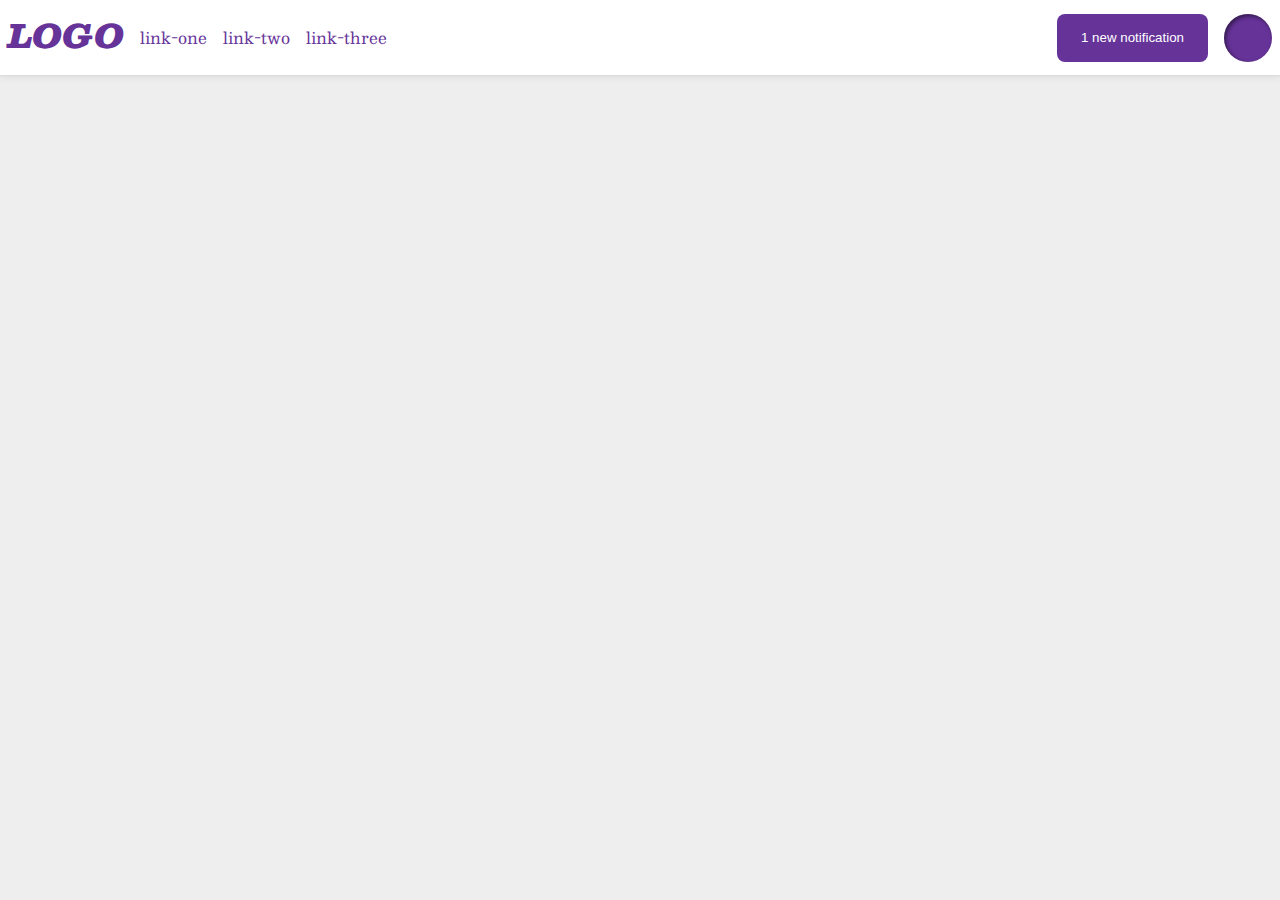
<file: flex/03-flex-header-2/index.html>
<!DOCTYPE html>
<html lang="en">
  <head>
    <meta charset="UTF-8">
    <meta http-equiv="X-UA-Compatible" content="IE=edge">
    <meta name="viewport" content="width=device-width, initial-scale=1.0">
    <title>Flex Header 2</title>
    <link rel="stylesheet" href="style.css">
  </head>
  <body>
    <div class="header">
      <div class="logo-container">
        <div class="logo">
          LOGO
        </div>
        <ul class="links">
          <li><a href="https://google.com">link-one</a></li>
          <li><a href="https://google.com">link-two</a></li>
          <li><a href="https://google.com">link-three</a></li>
        </ul>
      </div>
      <div class="notification-container">
        <button class="notifications">
          1 new notification
        </button>
        <div class="profile-image"></div>
      </div>
    </div>
  </body>
</html>
</file>
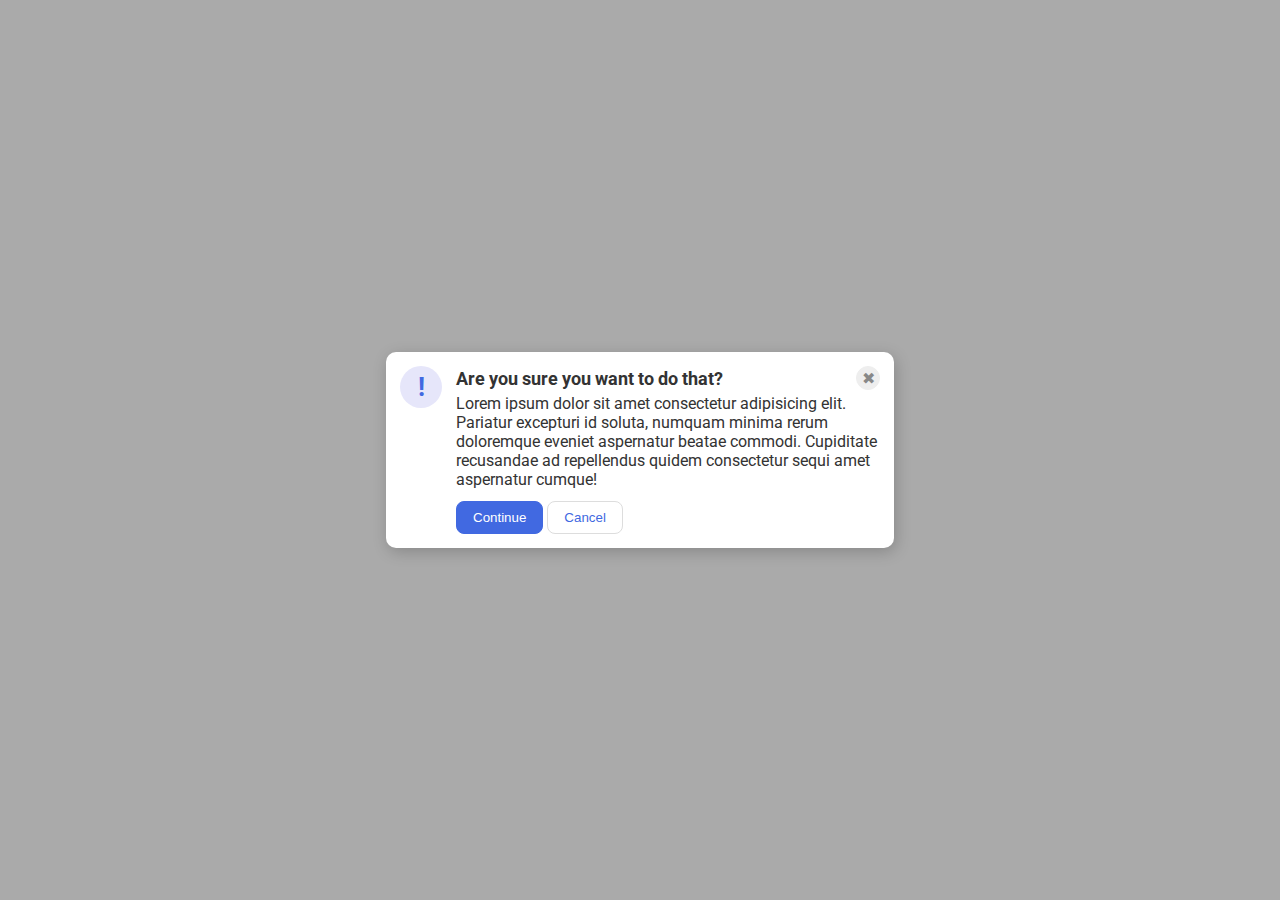
<file: flex/05-flex-modal/index.html>
<!DOCTYPE html>
<html lang="en">
  <head>
    <meta charset="UTF-8">
    <meta http-equiv="X-UA-Compatible" content="IE=edge">
    <meta name="viewport" content="width=device-width, initial-scale=1.0">
    <link rel="stylesheet" href="style.css">
    <title>Modal</title>
  </head>
  <body>
    <div class="modal">
      <div class="icon-container">
        <div class="icon">!</div>
      </div>
      <div class="content-container">
        <div class="header-container">
          <div class="header">Are you sure you want to do that?</div>
          <button class="close-button">✖</button>
        </div>
        <div class="text">Lorem ipsum dolor sit amet consectetur adipisicing elit. Pariatur excepturi id soluta, numquam minima rerum doloremque eveniet aspernatur beatae commodi. Cupiditate recusandae ad repellendus quidem consectetur sequi amet aspernatur cumque!</div>
        <button class="continue">Continue</button>
        <button class="cancel">Cancel</button>
      </div>
    </div>
  </body>
</html>
</file>
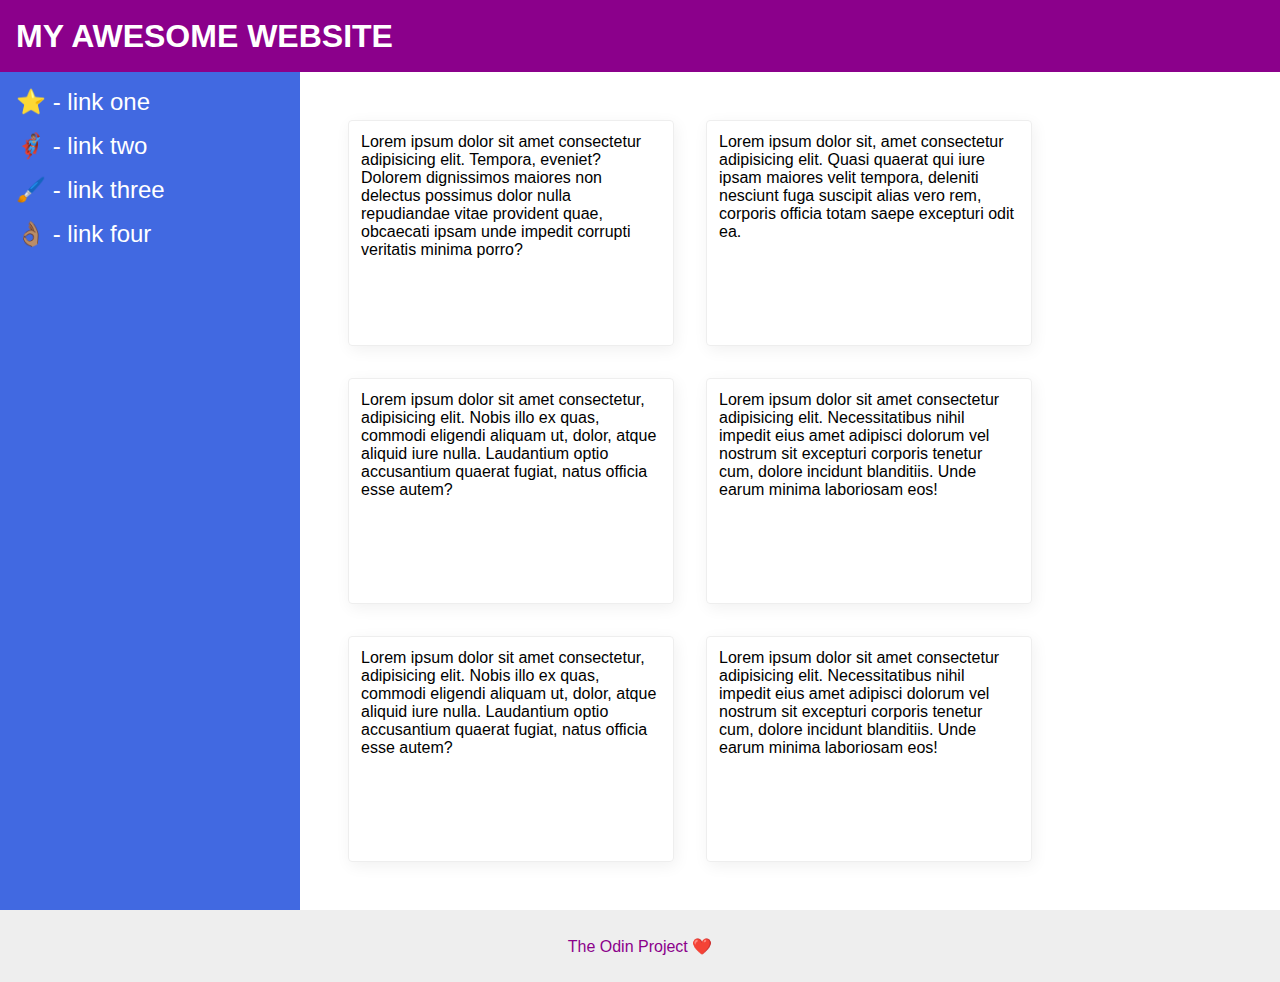
<file: flex/07-flex-layout-2/index.html>
<!DOCTYPE html>
<html lang="en">
  <head>
    <meta charset="UTF-8">
    <meta http-equiv="X-UA-Compatible" content="IE=edge">
    <meta name="viewport" content="width=device-width, initial-scale=1.0">
    <title>The Holy Grail</title>
    <link rel="stylesheet" href="style.css">
  </head>
  <body>
    
    <div class="header">
      MY AWESOME WEBSITE
    </div>

    <div class="content-container">
      <div class="sidebar">
        <ul>
          <li><a href="#">⭐ - link one</a></li>
          <li><a href="#">🦸🏽‍♂️ - link two</a></li>
          <li><a href="#">🖌️ - link three</a></li>
          <li><a href="#">👌🏽 - link four</a></li>
        </ul>
      </div>

      <div class="card-container">

        
        <div class="card">Lorem ipsum dolor sit amet consectetur adipisicing elit. Tempora, eveniet? Dolorem dignissimos maiores non delectus possimus dolor nulla repudiandae vitae provident quae, obcaecati ipsam unde impedit corrupti veritatis minima porro?</div>
        <div class="card">Lorem ipsum dolor sit, amet consectetur adipisicing elit. Quasi quaerat qui iure ipsam maiores velit tempora, deleniti nesciunt fuga suscipit alias vero rem, corporis officia totam saepe excepturi odit ea.</div>
        <div class="card">Lorem ipsum dolor sit amet consectetur, adipisicing elit. Nobis illo ex quas, commodi eligendi aliquam ut, dolor, atque aliquid iure nulla. Laudantium optio accusantium quaerat fugiat, natus officia esse autem?</div>
        <div class="card">Lorem ipsum dolor sit amet consectetur adipisicing elit. Necessitatibus nihil impedit eius amet adipisci dolorum vel nostrum sit excepturi corporis tenetur cum, dolore incidunt blanditiis. Unde earum minima laboriosam eos!</div>
        <div class="card">Lorem ipsum dolor sit amet consectetur, adipisicing elit. Nobis illo ex quas, commodi eligendi aliquam ut, dolor, atque aliquid iure nulla. Laudantium optio accusantium quaerat fugiat, natus officia esse autem?</div>
        <div class="card">Lorem ipsum dolor sit amet consectetur adipisicing elit. Necessitatibus nihil impedit eius amet adipisci dolorum vel nostrum sit excepturi corporis tenetur cum, dolore incidunt blanditiis. Unde earum minima laboriosam eos!</div>
      </div>
    </div>
    
    <div class="footer">
      The Odin Project ❤️
    </div>
  </body>
</html>
</file>
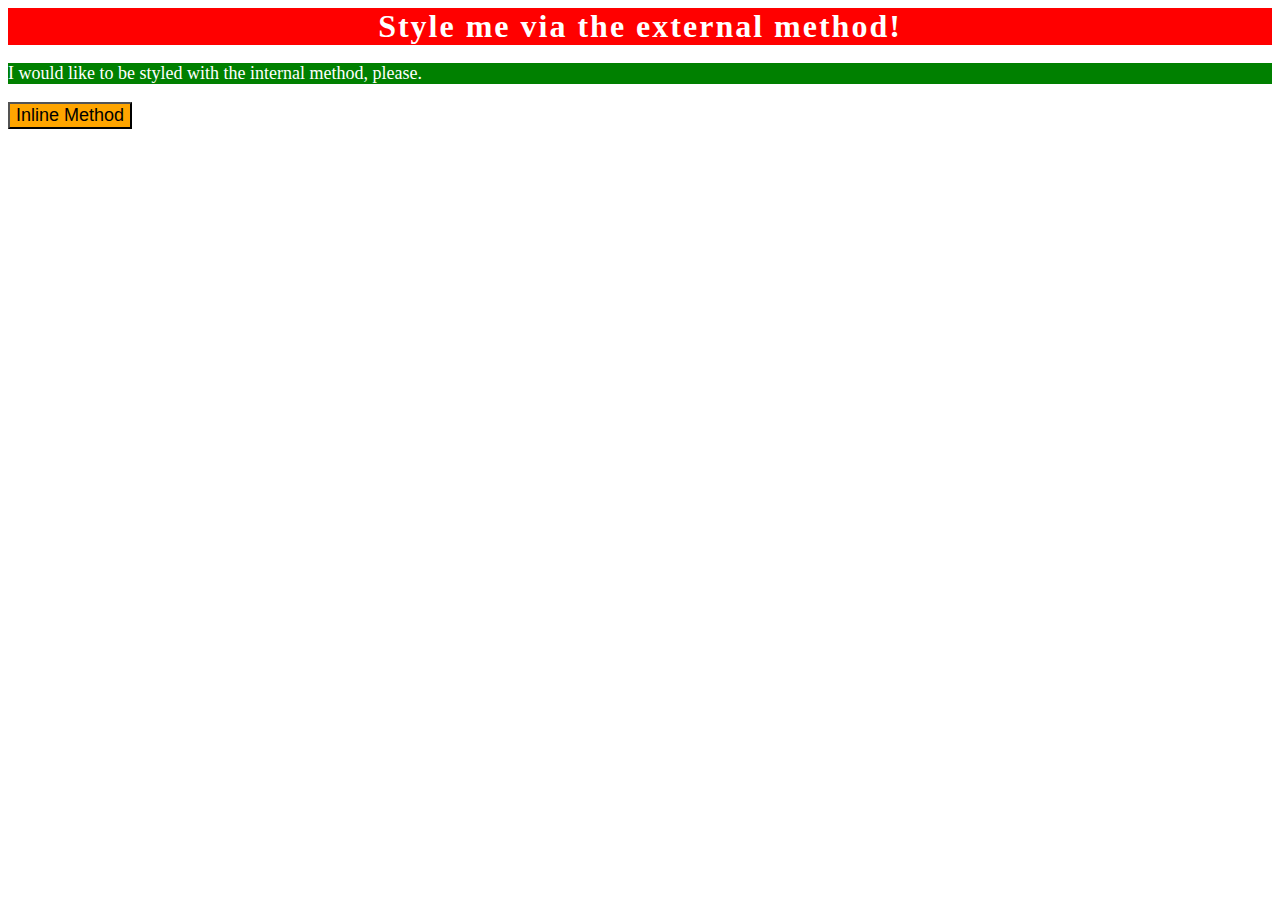
<file: foundations/01-css-methods/index.html>
<!DOCTYPE html>
<html lang="en">
  <head>
    <meta charset="UTF-8">
    <meta http-equiv="X-UA-Compatible" content="IE=edge">
    <meta name="viewport" content="width=device-width, initial-scale=1.0">
    <title>Methods for Adding CSS</title>
    <link rel="stylesheet" href="./style.css">
    <style>
      .section-paragraph-internal {
        background-color: green;
        font-size: 1.8rem;
        color: white;
      }
    </style>
  </head>

  <body>
    <div class="section-heading-external">Style me via the external method!</div>
    <p class="section-paragraph-internal">I would like to be styled with the internal method, please.</p>
    <button style="background-color: orange; font-size: 1.8rem;">Inline Method</button>
  </body>
</html>
</file>
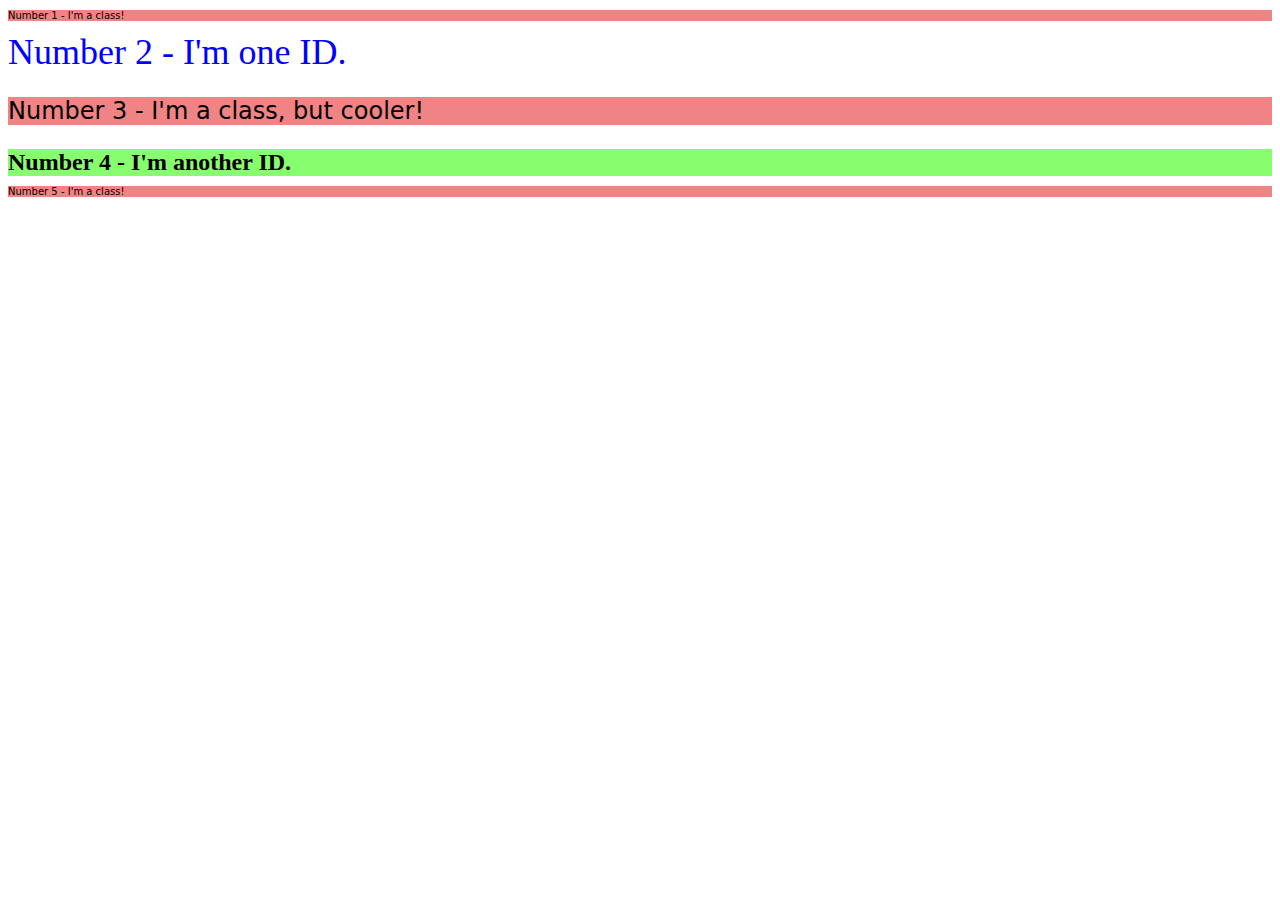
<file: foundations/02-class-id-selectors/index.html>
<!DOCTYPE html>
<html lang="en">
  <head>
    <meta charset="UTF-8">
    <meta http-equiv="X-UA-Compatible" content="IE=edge">
    <meta name="viewport" content="width=device-width, initial-scale=1.0">
    <title>Class and ID Selectors</title>
    <link rel="stylesheet" href="style.css">
  </head>
  <body>
    <p class="odd-paragraph">Number 1 - I'm a class!</p>
    <div id="second-paragraph">Number 2 - I'm one ID.</div>
    <p class="odd-paragraph font-size--helper">Number 3 - I'm a class, but cooler!</p>
    <div id="fourth-paragraph" class="font-size--helper">Number 4 - I'm another ID.</div>
    <p class="odd-paragraph">Number 5 - I'm a class!</p>
  </body>
</html>
</file>
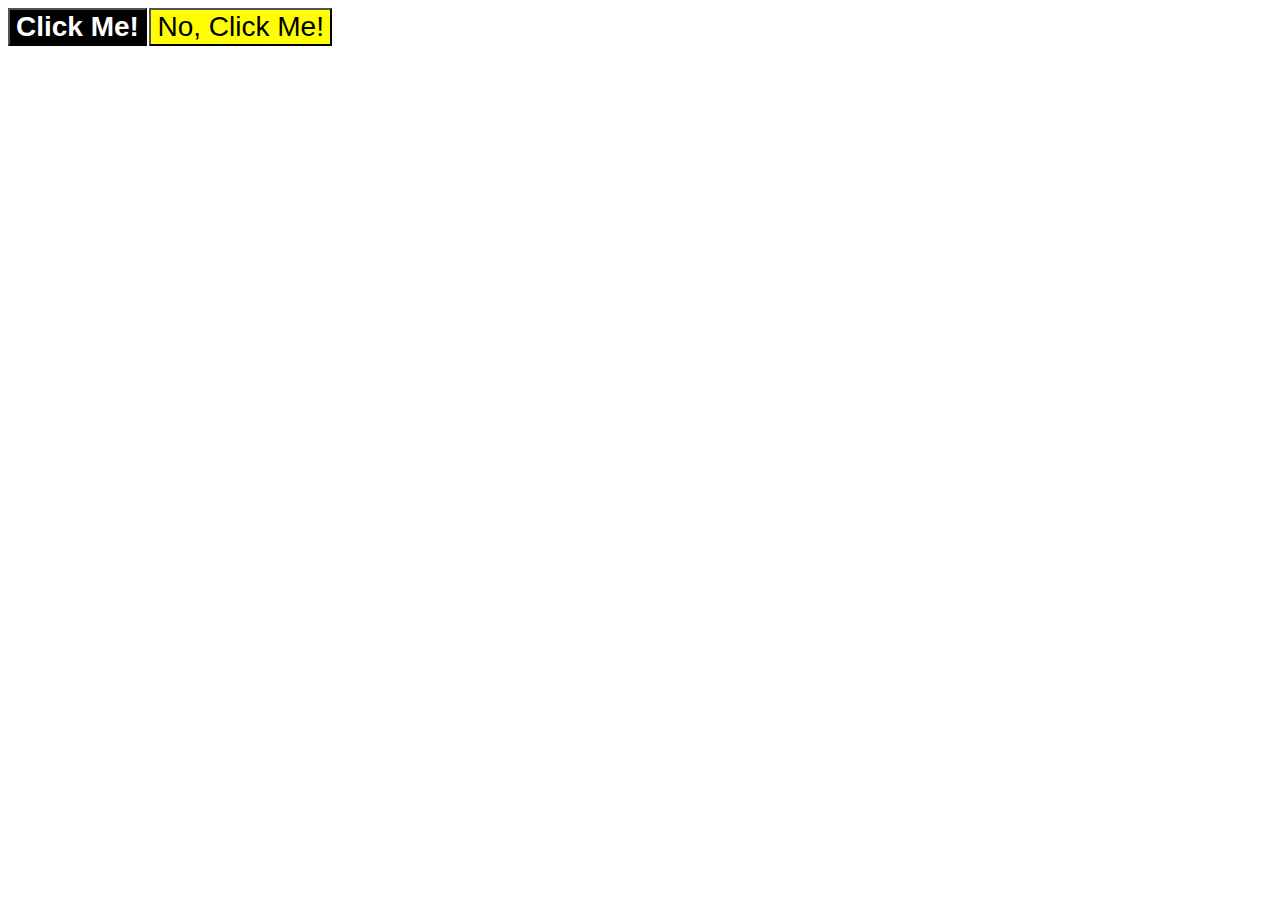
<file: foundations/03-grouping-selectors/index.html>
<!DOCTYPE html>
<html lang="en">
  <head>
    <meta charset="UTF-8">
    <meta http-equiv="X-UA-Compatible" content="IE=edge">
    <meta name="viewport" content="width=device-width, initial-scale=1.0">
    <title>Grouping Selectors</title>
    <link rel="stylesheet" href="style.css">
  </head>
  <body>
    <button class="btn-confirm">Click Me!</button>
    <button class="btn-alternate">No, Click Me!</button>
  </body>
</html>
</file>
<file: flex/03-flex-header-2/style.css>
/* this is some magical font-importing.  
you'll learn about it later. */
@import url('https://fonts.googleapis.com/css2?family=Besley:ital,wght@0,400;1,900&display=swap');

body {
  margin: 0;
  background: #eee;
  font-family: Besley, serif;
}

.header {
  background: white;
  border-bottom: 1px solid #ddd;
  box-shadow: 0 0 8px rgba(0,0,0,.1);
  display: flex;
  justify-content: space-between;
  align-items: center;
}

.links {
  display: flex;
  padding: 0;
  gap: 16px;
}

.notification-container,
.logo-container {
  display: flex;
  gap: 16px;
  margin: 8px;
}

.profile-image {
  background: rebeccapurple;
  box-shadow: inset 2px 2px 4px rgba(0,0,0,.5);
  border-radius: 50%;
  width: 48px;
  height: 48px;
}

.logo {
  color: rebeccapurple;
  font-size: 32px;
  font-weight: 900;
  font-style: italic;
}

button {
  border: none;
  border-radius: 8px;
  background: rebeccapurple;
  color: white;
  padding: 8px 24px;
}

a {
  /* this removes the line under our links */
  text-decoration: none;
  color: rebeccapurple;
}

ul {
  list-style-type: none;
}
</file>
<file: flex/05-flex-modal/style.css>
@import url('https://fonts.googleapis.com/css2?family=Roboto:wght@400;700&display=swap');

html, body {
  height: 100%;
}

body {
  font-family: Roboto, sans-serif;
  margin: 0;
  background: #aaa;
  color: #333;
  /* I'll give you this one for free lol */
  display: flex;
  align-items: center;
  justify-content: center;
}

.modal {
  background: white;
  width: 480px;
  border-radius: 10px;
  box-shadow: 2px 4px 16px rgba(0,0,0,.2);
  display: flex;
  padding: 14px;
  gap: 14px;
}

.icon {
  color: royalblue;
  font-size: 26px;
  font-weight: 700;
  background: lavender;
  width: 42px;
  height: 42px;
  border-radius: 50%;
  display: flex;
  align-items: center;
  justify-content: center;
}

.header-container {
  display: flex;
  justify-content: space-between;
  align-items: center;
  margin-bottom: 4px;
  
}

.header {
  font-weight: bold;
  font-size: 18px;
}

.close-button {
  background: #eee;
  border-radius: 50%;
  color: #888;
  font-weight: 400;
  font-size: 16px;
  height: 24px;
  width: 24px;
  display: flex;
  align-items: center;
  justify-content: center;
  border: 1px solid #eee;
  padding: 0;
}

.text {
  margin-bottom: 12px;
}

button {
  cursor: pointer;
  padding: 8px 16px;
  border-radius: 8px;
}

button.continue {
  background: royalblue;
  border: 1px solid royalblue;
  color: white;
}

button.cancel {
  background: white;
  border: 1px solid #ddd;
  color: royalblue;
}
</file>
<file: flex/07-flex-layout-2/style.css>
body {
  font-family: -apple-system, BlinkMacSystemFont, 'Segoe UI', Roboto, Oxygen, Ubuntu, Cantarell, 'Open Sans', 'Helvetica Neue', sans-serif;
  margin: 0;
  min-height: 100vh;
  display: flex;
  flex-direction: column;
  justify-content: space-between;

  
}

.header {
  height: 72px;
  background: darkmagenta;
  color: white;
  font-size: 32px;
  font-weight: 900;
  display: flex;
  align-items: center;
  padding-left: 16px;
}

.content-container {
  display: flex;
  flex: 1;
}

.footer {
  height: 72px;
  background: #eee;
  color: darkmagenta;
  display: flex;
  align-items: center;
  justify-content: center;
}

.sidebar {
  min-width: 300px;
  background: royalblue;
  box-sizing: border-box;
  padding: 16px;
}

.sidebar ul {
  list-style-type: none;
  padding: 0;
  margin: 0;
}

.sidebar a {
  display: inline-block;
  text-decoration: none;
  color: white;
  font-size: 24px;
  margin-bottom: 16px;
}

.card-container {
  display: flex;
  flex-wrap: wrap;
  padding: 48px;
  gap: 32px;
}

.card {
  border: 1px solid #eee;
  box-shadow: 2px 4px 16px rgba(0,0,0,.06);
  border-radius: 4px;
  padding: 12px;
  max-width: 300px;
  min-height: 200px;
 
}
</file>
<file: foundations/01-css-methods/style.css>
html {
    font-size: 62.5%;
}


.section-heading-external {
    background-color: red;
    font-size: 3.2rem;
    color: white;
    text-align: center;
    font-weight: bold;
    letter-spacing: 2px;
}
</file>
<file: foundations/02-class-id-selectors/style.css>
html {
    font-size: 62.5%;
}


.odd-paragraph {
    background-color: rgba(238, 113, 113, 0.861);
    font-family: Verdana, "DejaVu Sans", sans-serif;
}

#second-paragraph {
    color: blue;
    font-size: 3.6rem;
}

.font-size--helper{
    font-size: 2.4rem;
}

#fourth-paragraph {
    background-color: rgb(134, 254, 110);
    font-weight: bold;
}
</file>
<file: foundations/03-grouping-selectors/style.css>
html {
    font-size: 62.5%;
}

.btn-confirm {
    background-color: black;
    color: white;
    font-weight: bold;
}

.btn-alternate {
    background-color: yellow;
}

.btn-confirm,
.btn-alternate {
    font-size: 2.8rem;
    font-family: Helvetica, 'Times New Roman', sans-serif;
}
</file>
